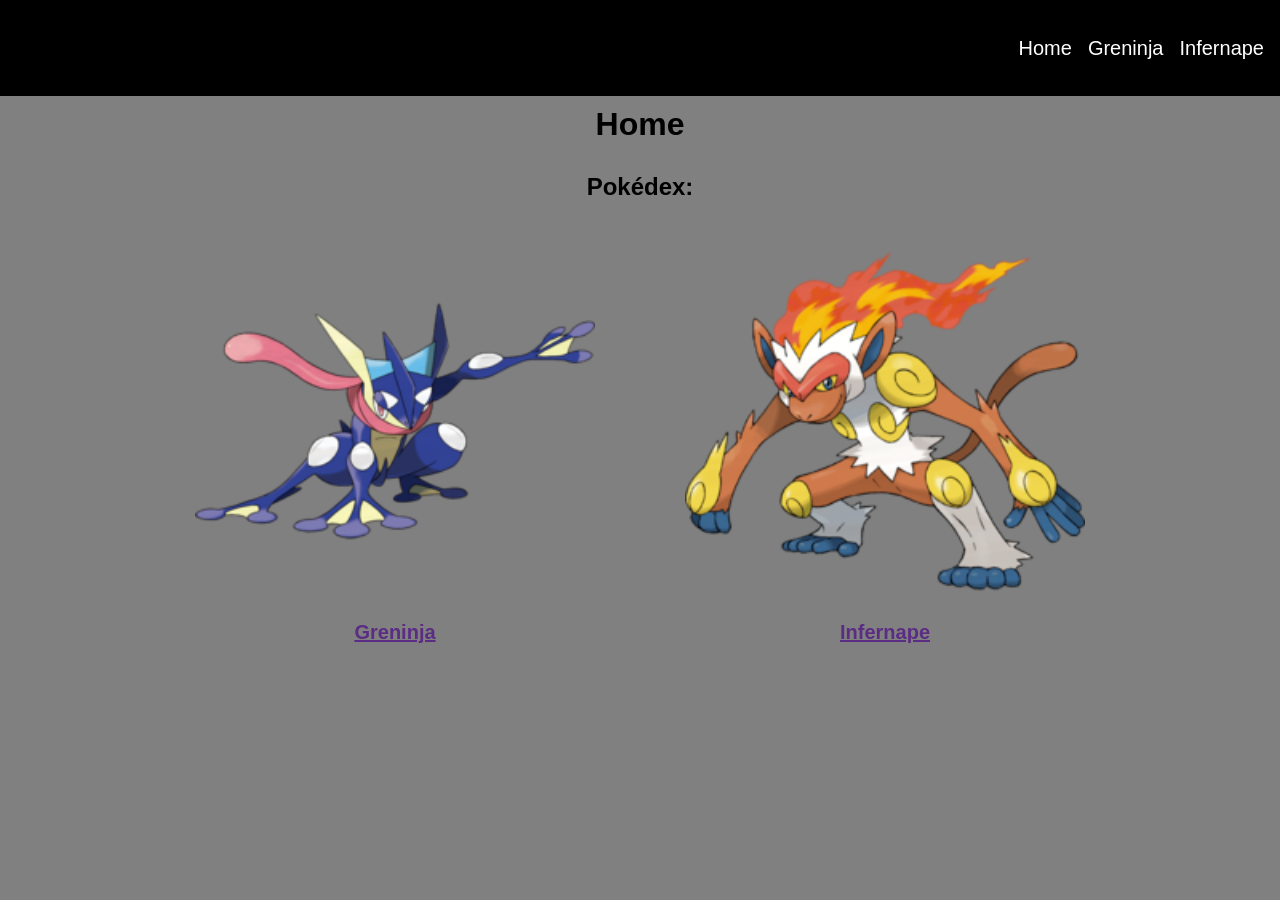
<file: index.html>
<!DOCTYPE html>
<html lang="en">
<head>
    <meta charset="UTF-8">
    <title>Home</title>
  <link rel="stylesheet" href="css/index.css">
</head>
<body>
<nav class="site-nav">
    <a href="index.html">Home</a>
    <a href="about.html">Greninja</a>
    <a href="detail.html">Infernape</a>
</nav>
<div class="home-content">
<h1>Home</h1>

<h2>Pokédex:</h2>

<div class="pokemon-list" >
    <div class="pokemon-image">
        <img alt="Water_Poke" src="assets/Greninja.png">
        <a href="about.html">Greninja</a>
    </div>
        <div class="pokemon-image">
            <img alt="Fire_Poke" src="assets/Infernape.png"/>
            <a href="detail.html">Infernape</a>
        </div>

    </div>


</div>

</body>
</html>
</file>
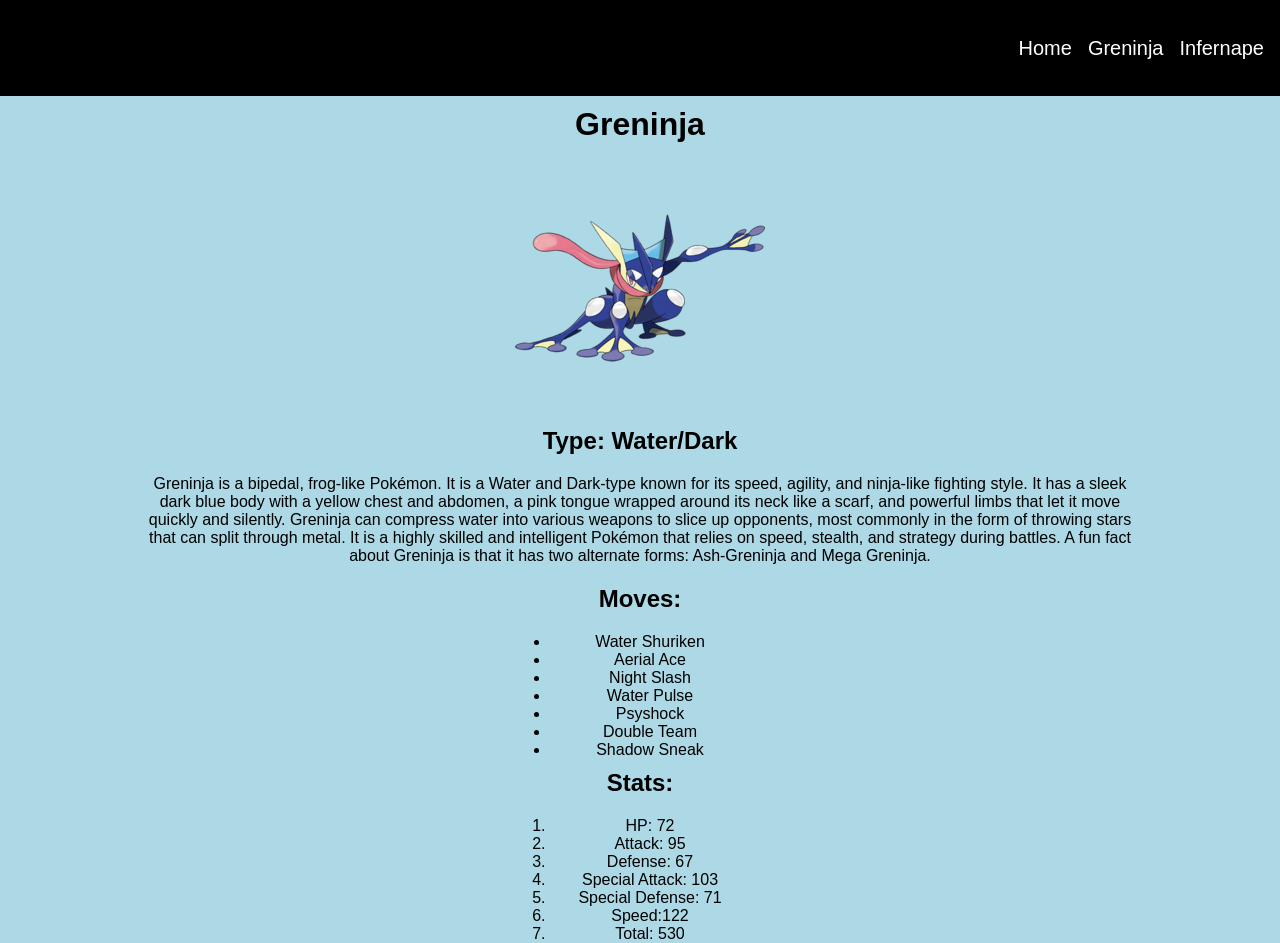
<file: about.html>
<!DOCTYPE html>
<html lang="en">
<head>
    <meta charset="UTF-8">
    <title>Greninja</title>
    <link rel="stylesheet" href="css/index.css">
</head>
<body class="greninja-page">

<nav class="site-nav">
    <a href="index.html">Home</a>
    <a href="about.html">Greninja</a>
    <a href="detail.html">Infernape</a>
</nav>
<div>
<h1>Greninja</h1>

<img alt="Water_Poke" src="assets/Greninja.png">

<h2> Type: Water/Dark</h2>

 <p> Greninja is a bipedal, frog-like Pokémon. It is a Water and Dark-type known for its speed, agility, and ninja-like fighting style. It has a sleek dark blue body with a yellow chest and abdomen, a pink tongue wrapped around its neck like a scarf, and powerful limbs that let it move quickly and silently. Greninja can compress water into various weapons to slice up opponents, most commonly in the form of throwing stars that can split through metal. It is a highly skilled and intelligent Pokémon that relies on speed, stealth, and strategy during battles. A fun fact about Greninja is that it has two alternate forms: Ash-Greninja and Mega Greninja.

</p>

<section>
<h2>Moves:</h2>
<ul>
    <li>Water Shuriken</li>
    <li>Aerial Ace</li>
    <li>Night Slash</li>
    <li>Water Pulse</li>
    <li>Psyshock</li>
    <li>Double Team</li>
    <li>Shadow Sneak</li>
</ul>
</section>
    <section>
        <h2>Stats:</h2>
        <ol>
            <li>HP: 72</li>
            <li>Attack: 95</li>
            <li>Defense: 67</li>
            <li>Special Attack: 103</li>
            <li>Special Defense: 71 </li>
            <li>Speed:122</li>
            <li>Total: 530 </li>

        </ol>
    </section>
</div>

</body>
</html>
</file>
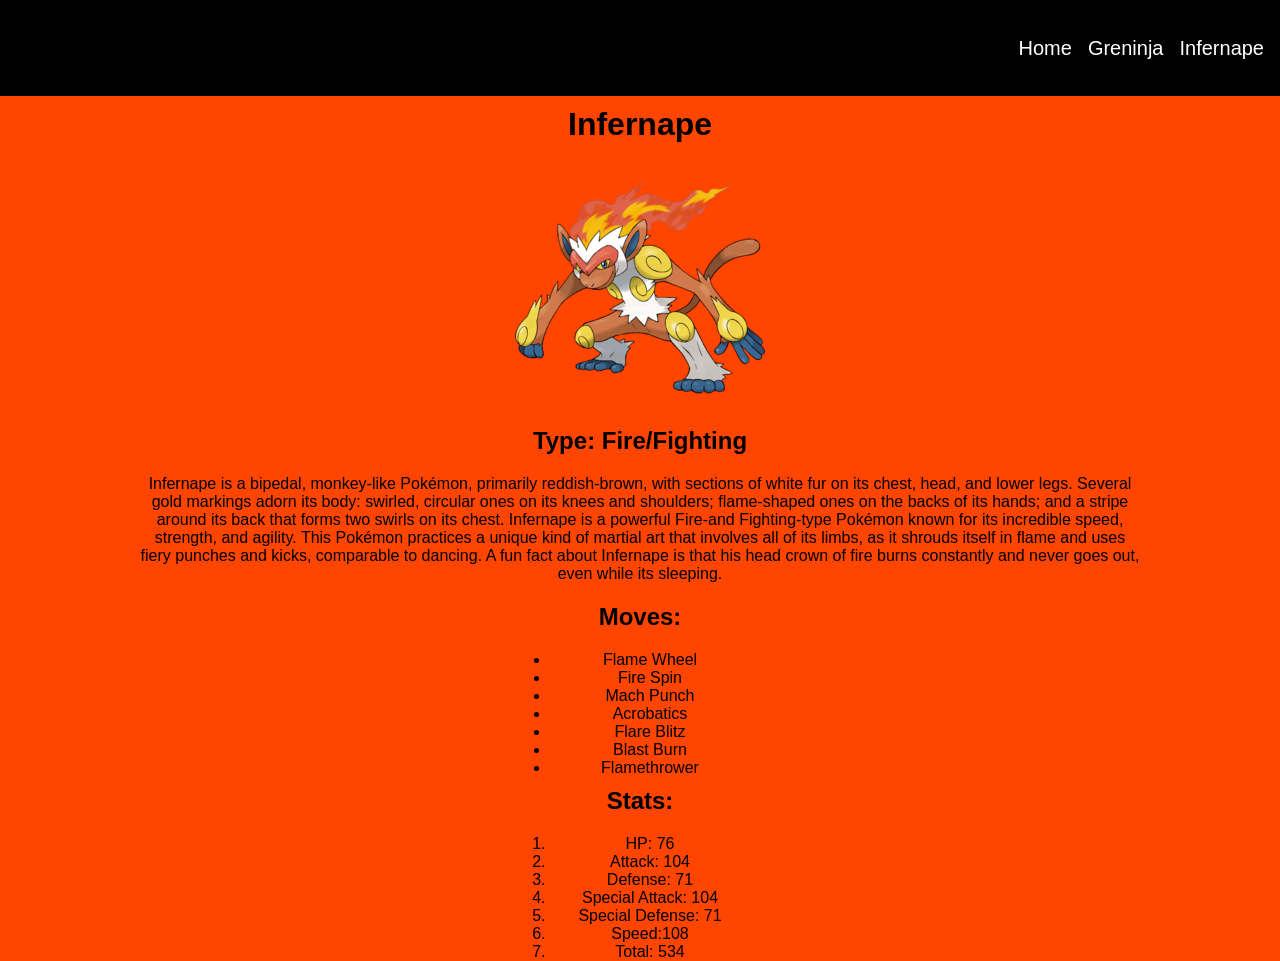
<file: detail.html>
<!DOCTYPE html>
<html lang="en">
<head>
    <meta charset="UTF-8">
    <title>Infernape</title>
  <link rel="stylesheet" href="css/index.css">
</head>
<body class="inferno-page">

<nav class="site-nav">
    <a href="index.html">Home</a>
    <a href="about.html">Greninja</a>
    <a href="detail.html">Infernape</a>
</nav>

<div>
<h1>Infernape</h1>

<img alt="Fire_Poke" src="assets/Infernape.png"/>

<h2> Type: Fire/Fighting</h2>
    <p>
        Infernape is a bipedal, monkey-like Pokémon, primarily reddish-brown, with sections of white fur on its chest, head, and lower legs. Several gold markings adorn its body: swirled, circular ones on its knees and shoulders; flame-shaped ones on the backs of its hands; and a stripe around its back that forms two swirls on its chest. Infernape is a powerful Fire-and Fighting-type Pokémon known for its incredible speed, strength, and agility. This Pokémon practices a unique kind of martial art that involves all of its limbs, as it shrouds itself in flame and uses fiery punches and kicks, comparable to dancing. A fun fact about Infernape is that his head crown of fire burns constantly and never goes out, even while its sleeping.
    </p>
    <section>
        <h2>Moves:</h2>
        <ul>
            <li>Flame Wheel</li>
            <li>Fire Spin</li>
            <li>Mach Punch</li>
            <li>Acrobatics</li>
            <li>Flare Blitz</li>
            <li>Blast Burn</li>
            <li>Flamethrower</li>
        </ul>
    </section>
    <section>
        <h2>Stats:</h2>
        <ol>
            <li>HP: 76</li>
            <li>Attack: 104</li>
            <li>Defense: 71</li>
            <li>Special Attack: 104</li>
            <li>Special Defense: 71 </li>
            <li>Speed:108</li>
            <li>Total: 534 </li>
        </ol>
    </section>
</div>


</body>
</html>
</file>
<file: css/index.css>
*{
    margin: 0;
}


body{
    font-family: sans-serif;
    background: grey;
}

.home-content{
    display: flex;
    flex-direction: column;
    align-items: center;
}
.greninja-page{

}


a {
    text-decoration: none;
    color: white;
    margin: 0 8px;
    font-size: 20px;
    font-family: sans-serif;
}



.site-nav{
    background-color: black;
    padding: 8px;
    display: flex;
    justify-content: right;
    align-items: center;
    height: 80px;
}

.greninja-page{
    background-color: lightblue;
    text-align: center;

}
.inferno-page{
    background-color: orangered;
    text-align: center;
}
h1,h2 { margin-bottom: 20px;
    margin-top: 10px;
}

ul{
width: 200px;
    margin: 0 auto;
    padding-left: 20px ;
}

ol{
    width: 200px;
    margin: 0 auto;
    padding-left: 20px ;
}

p{
    max-width: 1000px;
    margin: 20px auto;

}

.pokemon-list{
    display: flex;
    gap: 90px;
    justify-content: center;
}
.pokemon-image{
    display: flex;
    flex-direction: column;
    align-items: center;

}

.pokemon-image img{
    width: 400px;
    height: 400px;
}

.pokemon-image a{
    color: #5B2C83;
    font-weight: bold;
    text-decoration: underline;
}
</file>
